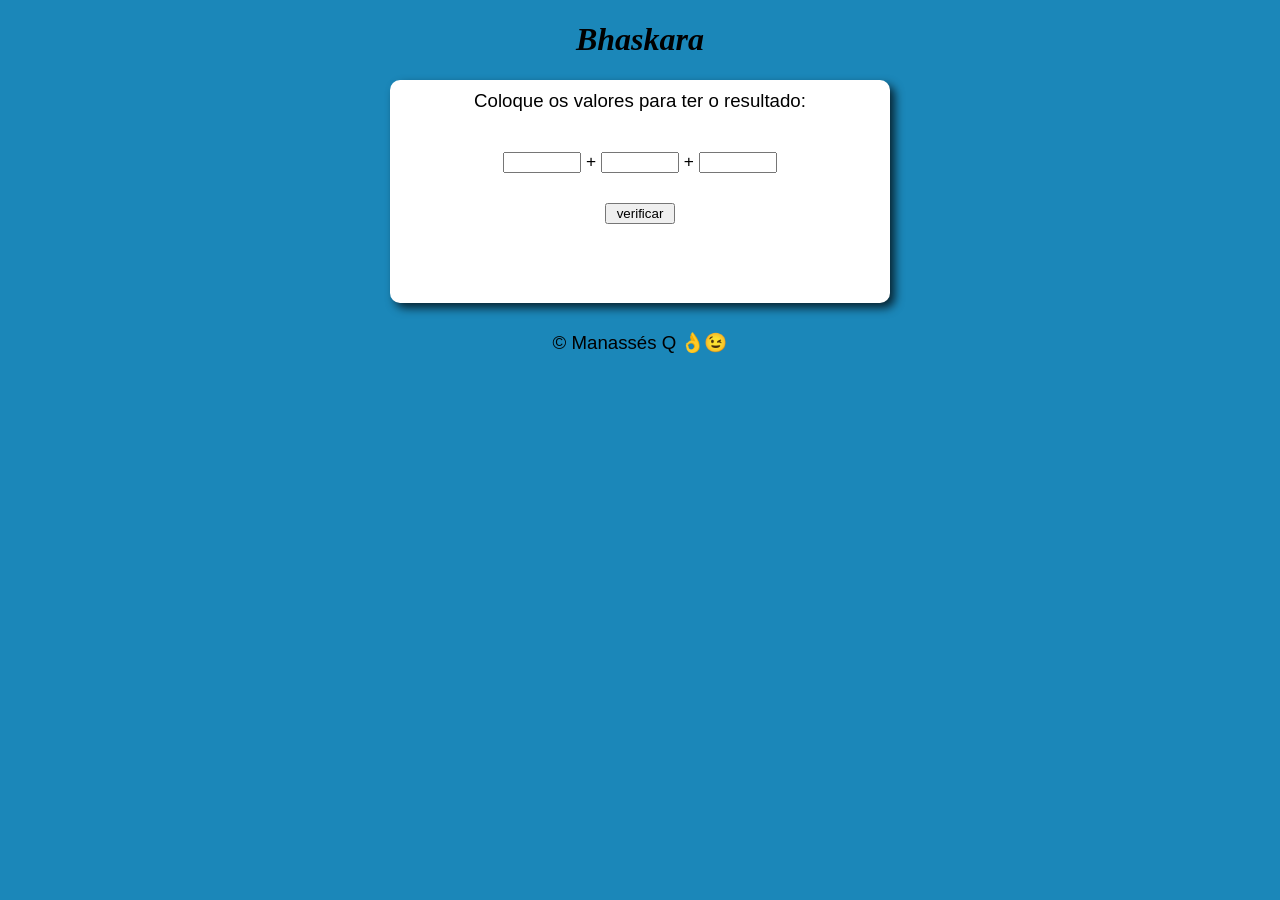
<file: index.html>
<!DOCTYPE html>
<html lang="pt-br">
<head>
    <meta charset="UTF-8">
    <meta http-equiv="X-UA-Compatible" content="IE=edge">
    <meta name="viewport" content="width=device-width, initial-scale=1.0">
    <link rel="shortcut icon" href="favicon.ico" type="image/x-icon">
    <title>exercícios</title> 
    <link rel="stylesheet" href="beleza.css">
</head>
<body> <header>
<h1>Bhaskara</h1>
</header>
     <section><p>Coloque os valores para ter o resultado:</p>
        <div><input type="text" name="txtn1" id="txtn1"> + 
            <input type="text" name="txtn2" id="txtn2"> + 
            <input type="text" name="txtn3" id="txtn3">
            <p><input type="button" value="verificar"onclick="resultado()"> </p> 
        </div>
        <div id="del"></div> 
        <div id="res"></div>
    </section>
     <footer>
         <p>&copy; Manassés Q 👌😉 </p>
     </footer>
<script src="scrip.js"></script>
</body>
</html>
</file>
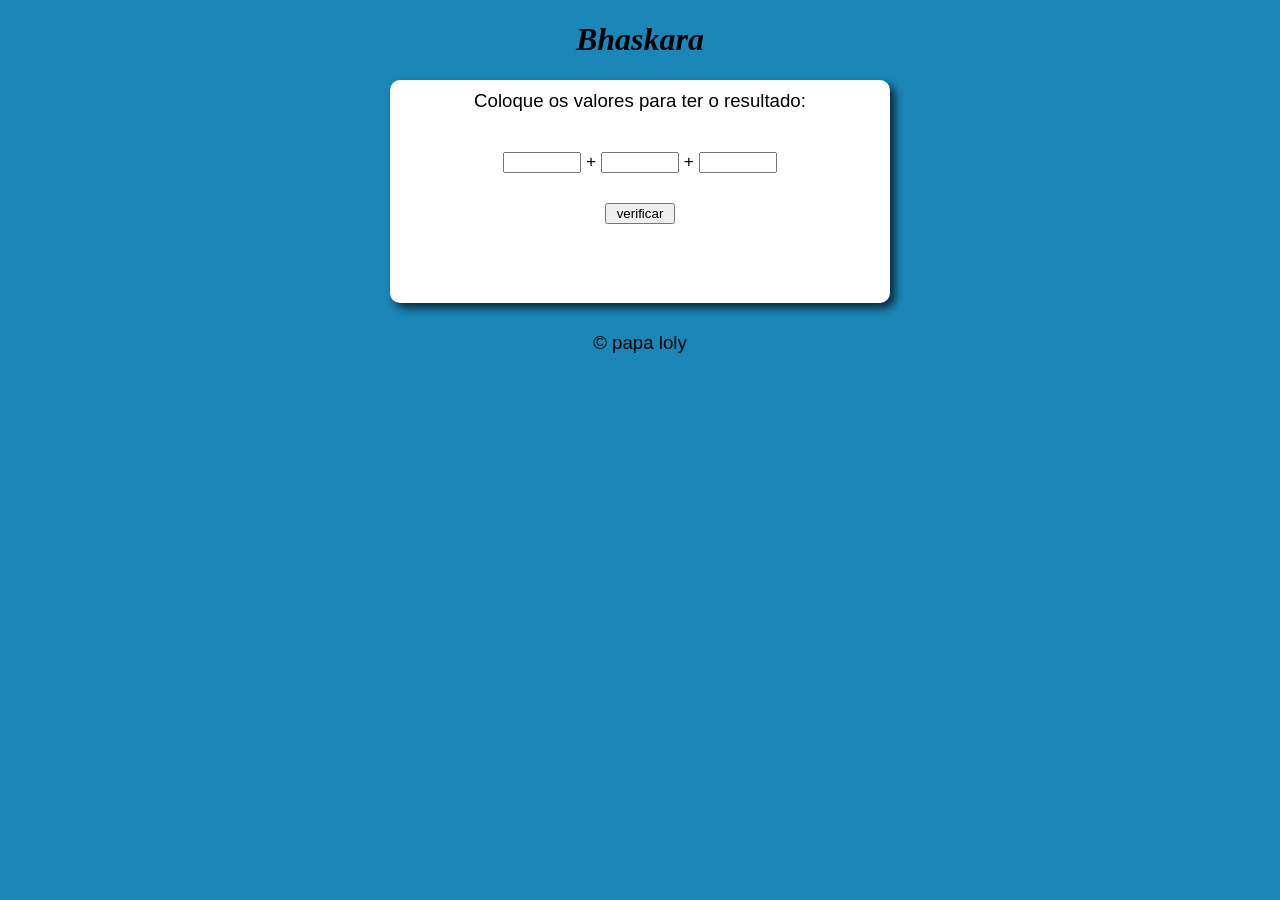
<file: bhaskara.html>
<!DOCTYPE html>
<html lang="pt-br">
<head>
    <meta charset="UTF-8">
    <meta http-equiv="X-UA-Compatible" content="IE=edge">
    <meta name="viewport" content="width=device-width, initial-scale=1.0">
    <link rel="shortcut icon" href="favicon.ico" type="image/x-icon">
    <title>exercícios</title> 
    <link rel="stylesheet" href="beleza.css">
</head>
<body> <header>
<h1>Bhaskara</h1>
</header>
     <section><p>Coloque os valores para ter o resultado:</p>
        <div><input type="number" name="txtn1" id="txtn1"> + 
            <input type="number" name="txtn2" id="txtn2"> + 
            <input type="number" name="txtn3" id="txtn3">
            <p><input type="button" value="verificar"onclick="resultado()"> </p> 
        </div>
        <div id="del"></div> 
        <div id="res"></div>
    </section>
     <footer>
         <p>&copy; papa loly </p>
     </footer>
<script src="scrip.js"></script>
</body>
</html>
</file>
<file: beleza.css>
body{
    background: rgb(27, 135, 185);


}
header{
    font-style: italic ;
    text-align: center;
    
}   
section{ 
    background: rgb(255, 255, 255);
    border-radius: 10px;
    max-width: 500px;
    margin: auto;  
    box-shadow: 5px 5px 10px rgba(0, 0, 0, 0.726);
    font: normal 11pt Arial;
    
}   
footer{
    font-style: italic;
    text-align: center
} div{
    padding: 10px;
    font: 13pt Arial;
    text-align: center;
}
input{
    width: 70px;
}p{
    padding: 10px;
    font: 14pt Arial;
    text-align: center;

}
</file>
